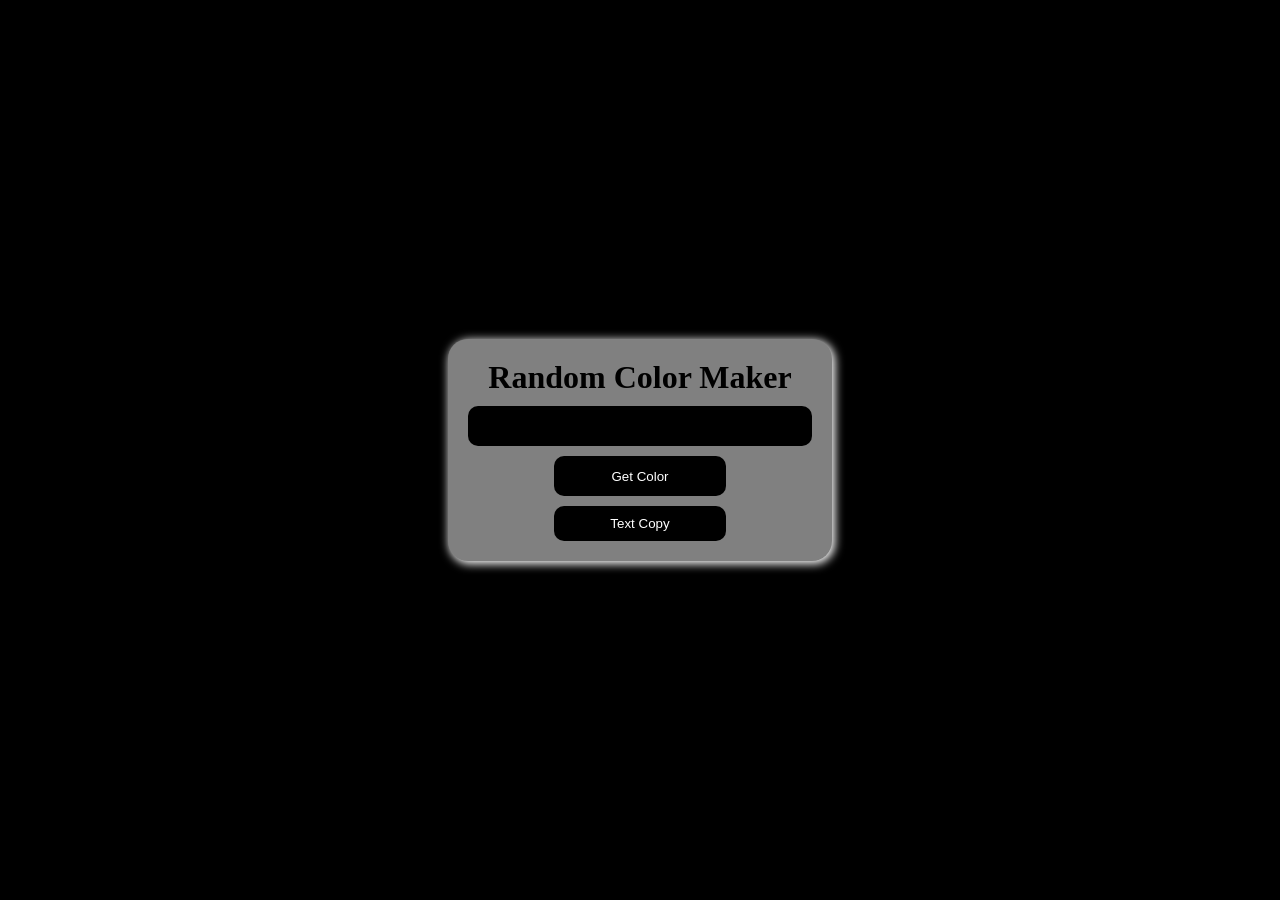
<file: 01 Random Color Maker/index.html>
<!DOCTYPE html>
<html>
<head>
	<meta charset="utf-8">
	<meta name="viewport" content="width=device-width, initial-scale=1">
	<title>Random Color Maker</title>
	<link rel="stylesheet" type="text/css" href="style.css">
</head>
<body>
	<div class="container">
		<div class="card">
			<h1>Random Color Maker</h1>
			<input type="text" class="input-color-code" readonly>
			<button class="get-color-btn">Get Color</button>
			<button class="copy-color-code">Text Copy</button>
		</div>
	</div>
<script src="script.js"></script>
</body>
</html>
</file>
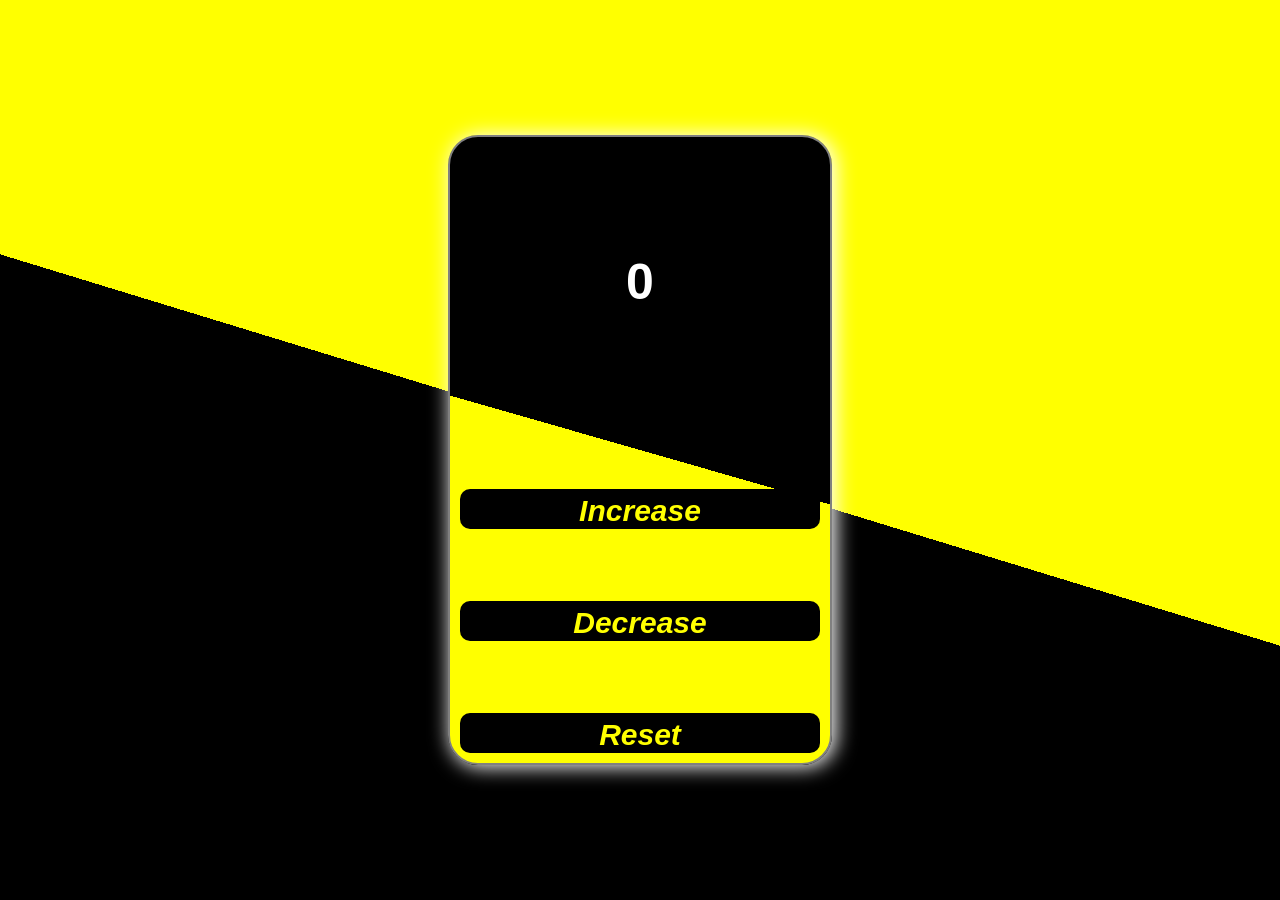
<file: 02 Digital Counter/index.html>
<!DOCTYPE html>
<html>
<head>
	<meta charset="utf-8">
	<meta name="viewport" content="width=device-width, initial-scale=1">
	<title>Digital Counter</title>
	<link rel="stylesheet" type="text/css" href="style.css">
</head>
<body>
	<div class="container">
		<div class="card">
			<h1 class="Counter">0</h1>
			<button class="Increase">Increase</button>
			<button class="Decrease">Decrease</button>
			<button class="Reset">Reset</button>
		</div>
	</div>
<script src="script.js"></script>
</body>
</html>
</file>
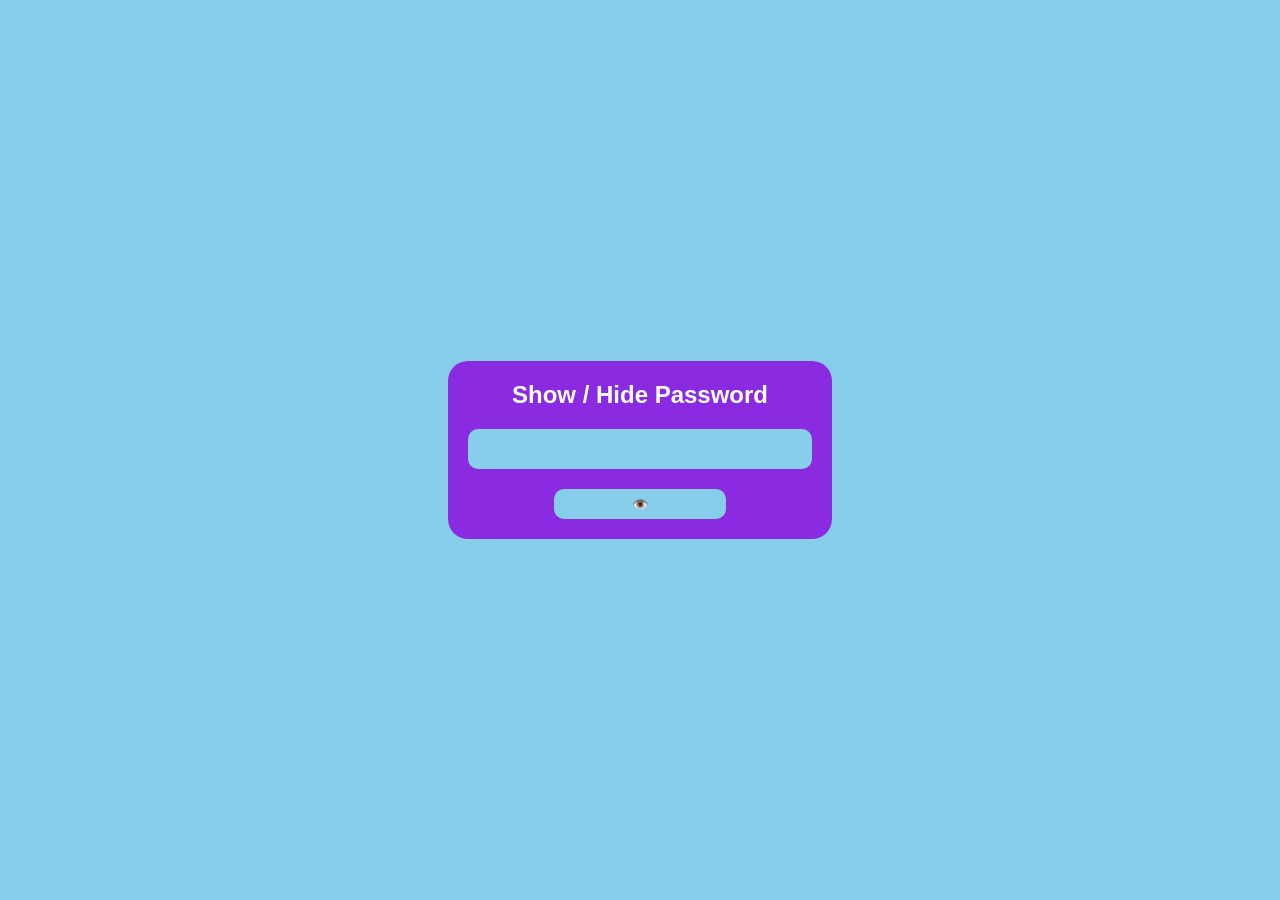
<file: 03 Show Hide Password/index.html>
<!DOCTYPE html>
<html>
<head>
	<meta charset="utf-8">
	<meta name="viewport" content="width=device-width, initial-scale=1">
	<title>Show / Hide Password</title>
	<link rel="stylesheet" type="text/css" href="style.css">
</head>
<body>
 <div class="container">
 	<div class="card">
 		<h2>Show / Hide Password</h2>
 		<input type="text" class="input-text">
 		<button class="btn">👁️</button>
 	</div>
 </div>
</body>
<script src="script.js"></script>
</html>
</file>
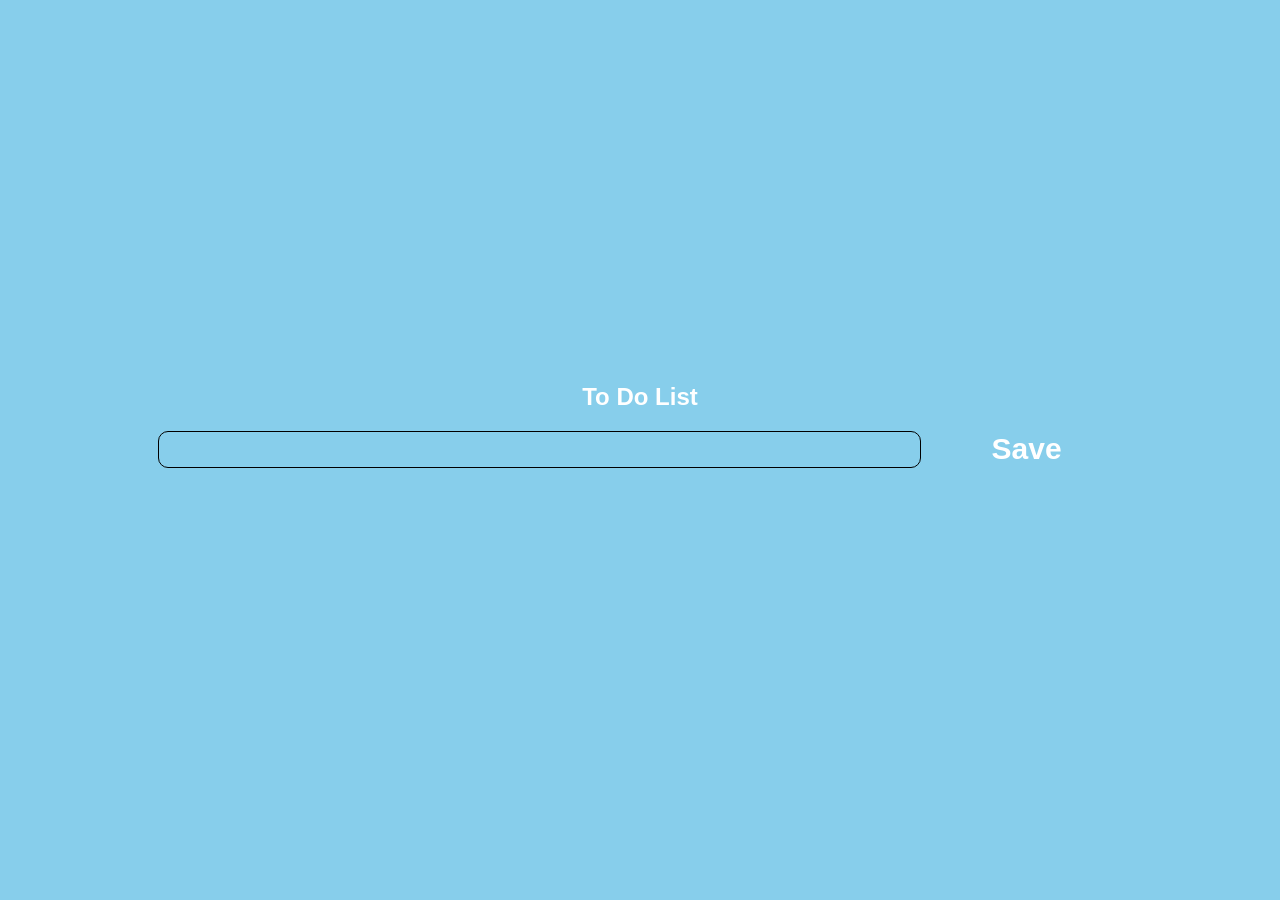
<file: 04 To-Do List/index.html>
<!DOCTYPE html>
<html>
<head>
	<meta charset="utf-8">
	<meta name="viewport" content="width=device-width, initial-scale=1">
	<title>To Do List</title>
	<link rel="stylesheet" type="text/css" href="style.css">
</head>
<body>
 <div class="container">
 	<div class="input-section">
 		<h2>To Do List</h2>
 		<div>
 		<input type="text" name="" class="task-input">
 		<button class="save-btn">Save</button>
 		</div>
 	</div>
 	<div class="item-section">
 		<ul class="task-list">	
 		</ul>
 	</div>
 </div>
</body>
<script src="script.js"></script>
</html>
</file>
<file: 01 Random Color Maker/style.css>
*{
	margin: 0;
	padding: 0;
	box-sizing: border-box;
}
.container{
	width: 100%;
	height: 100vh;
	display: flex;
	align-items: center;
	justify-content: center;
	background: black;
}
.card{
	padding: 20px;
	width: 30%;
	height: auto;
	background: grey;
	box-shadow: 2px 2px 10px 1px white;
	display: flex;
	border-radius: 20px;
	gap: 10px;
	flex-direction: column;
	align-items: center;
	justify-content: space-between;
}
.input-color-code{
	width: 100%;
	height: 40px;
	border-radius: 10px;
	background: black;
	color: white;
	padding:10px;
	border: none;
	outline: none;
}
.get-color-btn{
	width: 50%;
	height: 40px;
	padding: 10px;
	border-radius: 10px;
	border: none;
	outline: none;
	background: black;
	color: white;
	cursor: pointer;
}
.copy-color-code{
	padding: 10px;
	width: 50%;
	border-radius: 10px;
	border: none;
    outline: none;
	background: black;
	color: white;
	cursor: pointer;
}
</file>
<file: 02 Digital Counter/style.css>
*{
	margin: 0;
	padding: 0;
	box-sizing: border-box;
}
.container{
	width: 100%;
	height: 100vh;
	background: linear-gradient(197deg,yellow 50%,black 10%);
	display: flex;
	align-items: center;
	justify-content: center;
}
.card{
	width: 30%;
	height: 70vh;
	background: linear-gradient(196deg,black 50%,yellow 10%);
	border-radius: 30px;
	box-shadow: 3px 1px 20px 1px white;
	border: 2px solid grey;
	padding: 10px;
	display: flex;
	flex-direction: column;
	align-items: center;
	justify-content: space-between;
}
.card h1{
	width: 100%;
    height: 30vh;
    color: white;
    display: flex;
    font-family: sans-serif;
    font-size: 50px;
    font-weight: 700;
    align-items: center;
    justify-content: center;
}
.card button{
	width: 100%;
	height: 40px;
	padding: 5px;
	background: black;
	color: yellow;
	border: none;
	outline: none;
	font-weight: 600;
	font-size: 30px;
	font-style: italic;
	border-radius: 10px;
	transition: 0.3s;
}
.card button:hover{
	background: yellow;
	color: black;
	scale: 0.5;
}
</file>
<file: 03 Show Hide Password/style.css>
*{
	margin: 0;
	padding: 0;
	box-sizing: border-box;
}
.container{
	width: 100%;
	height: 100vh;
	background: skyblue;
	display: flex;
	justify-content: center;
	align-items: center;
}
.card{
	width: 30%;
	height: auto;
	background: blueviolet;
	border-radius: 20px;
	display: flex;
	padding: 20px;
	gap: 20px;
	flex-direction: column;
	align-items: center;
	justify-content: center;
}
.card h2{
	color: white;
	font-family: sans-serif;
	font-weight: 700;
}
.card input{
	outline: none;
	border: none;
	padding: 10px;
	background: skyblue;
	color: black;
	border-radius: 10px;
	width: 100%;
	height: 40px;
}
.card button{
	outline: none;
	border: none;
	border-radius: 10px;
	width: 50%;
	height: 30px;
	background: skyblue;
	color: black;
}
</file>
<file: 04 To-Do List/style.css>
*{
	margin: 0;
	padding: 0;
	box-sizing: border-box;
}
.container{
	width: 100%;
	height: 100vh;
	background: skyblue;
	display: flex;
	flex-direction: column;
	align-items: center;
	justify-content: center;
	gap: 20px;
}
.input-section{
	width: 80%;
	height: auto;
	background: transparent;
    display: flex;
    padding: 20px;
    flex-direction: column;
    gap: 10px;
    align-items: center;
    justify-content: center;
}
.input-section h2{
	color: white;
	font-family: sans-serif;
	font-weight: 700;
}
.input-section div{
   width: 100%;
   display: flex;
   padding: 10px;
   align-items: center;
   justify-content: center;
   gap: 10px;
}
.input-section input{
	width: 80%;
	padding: 10px;
	outline: none;
	border: none;
	border-radius: 10px;
	color: white;
	background: transparent;
	border: 1px solid black;
}
.input-section button{
	width: 20%;
	outline: none;
	border: none;
	background: transparent;
	color: white;
	font-weight: 700;
	font-size: 30px;
	cursor: pointer;
}
.item-section{
	width: 100%;
	display: flex;
	flex-direction: column;
	align-items: center;
}
.item-section ul{
	padding: 10px;
	list-style-type: none;
	width: 80%;
   display: flex;
	flex-direction: column;
	height: auto;
	gap: 10px;
	/*background: white;*/
}
.item-section ul li{
	width: 100%;
   height: 30px;
   padding: 20px;
   border-radius: 5px;
	display: flex;
	color: white;
	align-items: center;
	background: blueviolet;
	justify-content: space-between;
}
.item-section ul li button{
	outline: none;
	border: none;
	background: transparent;
	color: white;
	padding: 10px;
	border-radius: 10px;
	cursor: pointer;
}
</file>
